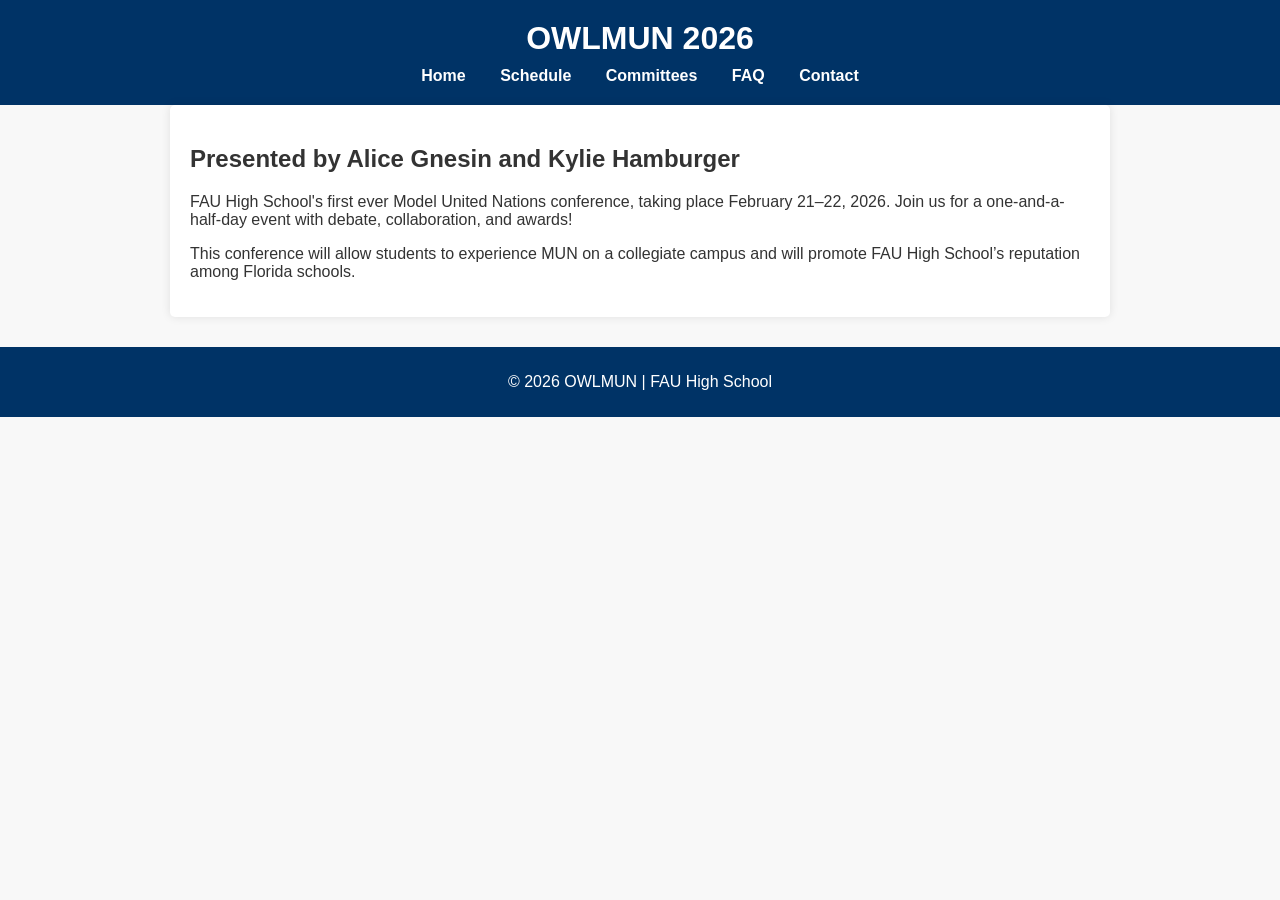
<file: index.html>
<!DOCTYPE html>
<html lang="en">
<head>
  <meta charset="UTF-8">
  <title>OWLMUN 2026 | FAU High School</title>
  <link rel="stylesheet" href="style.css">
</head>
<body>
  <header>
    <h1>OWLMUN 2026</h1>
    <nav>
      <a href="index.html">Home</a>
      <a href="schedule.html">Schedule</a>
      <a href="committees.html">Committees</a>
      <a href="faq.html">FAQ</a>
      <a href="contact.html">Contact</a>
    </nav>
  </header>
  <main>
    <h2>Presented by Alice Gnesin and Kylie Hamburger</h2>
    <p>FAU High School's first ever Model United Nations conference, taking place February 21–22, 2026. Join us for a one-and-a-half-day event with debate, collaboration, and awards!</p>
    <p>This conference will allow students to experience MUN on a collegiate campus and will promote FAU High School’s reputation among Florida schools.</p>
  </main>
  <footer>
    <p>© 2026 OWLMUN | FAU High School</p>
  </footer>
</body>
</html>
</file>
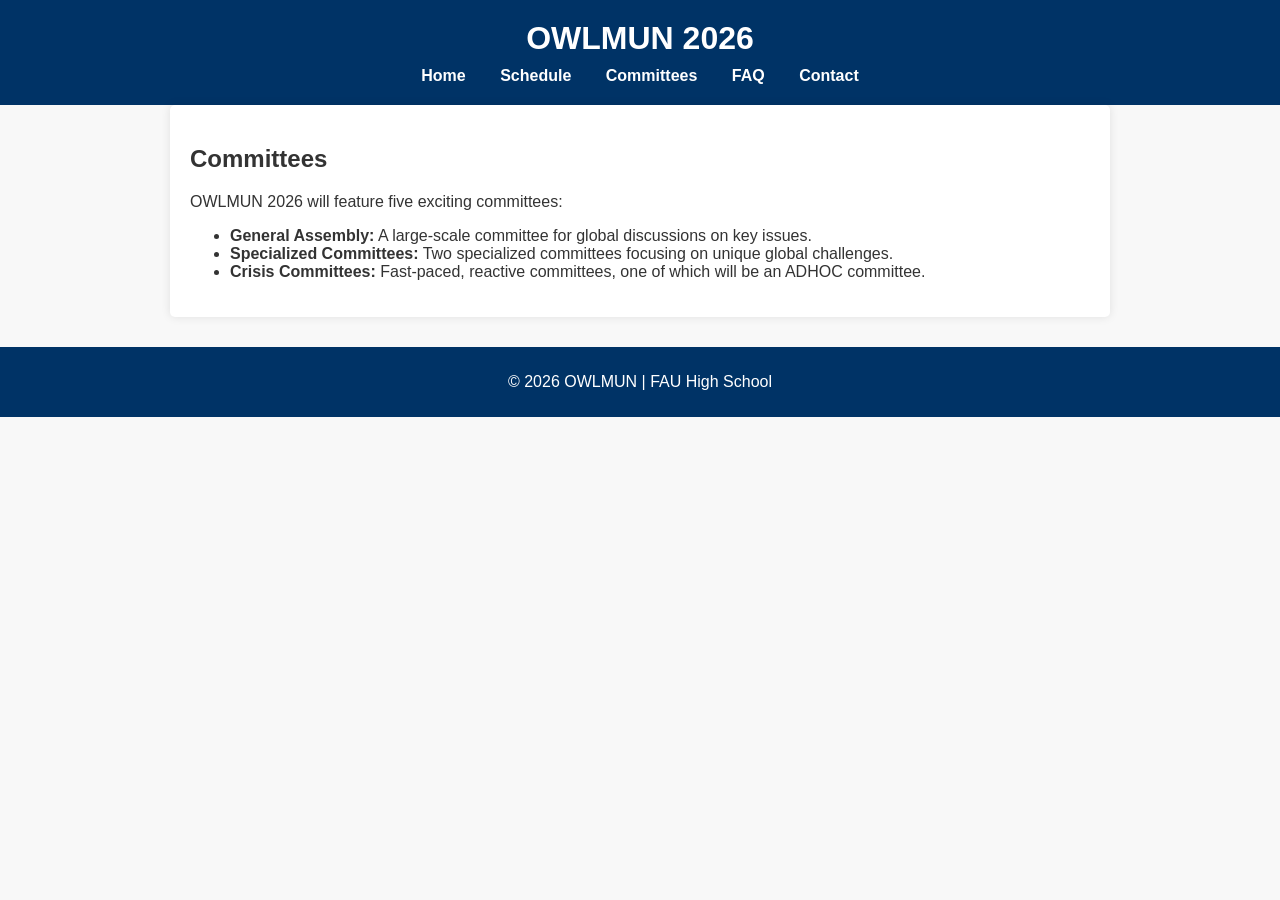
<file: committees.html>
<!DOCTYPE html>
<html lang="en">
<head>
  <meta charset="UTF-8">
  <title>OWLMUN 2026 Committees</title>
  <link rel="stylesheet" href="style.css">
</head>
<body>
  <header>
    <h1>OWLMUN 2026</h1>
    <nav>
      <a href="index.html">Home</a>
      <a href="schedule.html">Schedule</a>
      <a href="committees.html">Committees</a>
      <a href="faq.html">FAQ</a>
      <a href="contact.html">Contact</a>
    </nav>
  </header>
  <main>
    <h2>Committees</h2>
    <p>OWLMUN 2026 will feature five exciting committees:</p>
    <ul>
      <li><strong>General Assembly:</strong> A large-scale committee for global discussions on key issues.</li>
      <li><strong>Specialized Committees:</strong> Two specialized committees focusing on unique global challenges.</li>
      <li><strong>Crisis Committees:</strong> Fast-paced, reactive committees, one of which will be an ADHOC committee.</li>
    </ul>
  </main>
  <footer>
    <p>© 2026 OWLMUN | FAU High School</p>
  </footer>
</body>
</html>
</file>
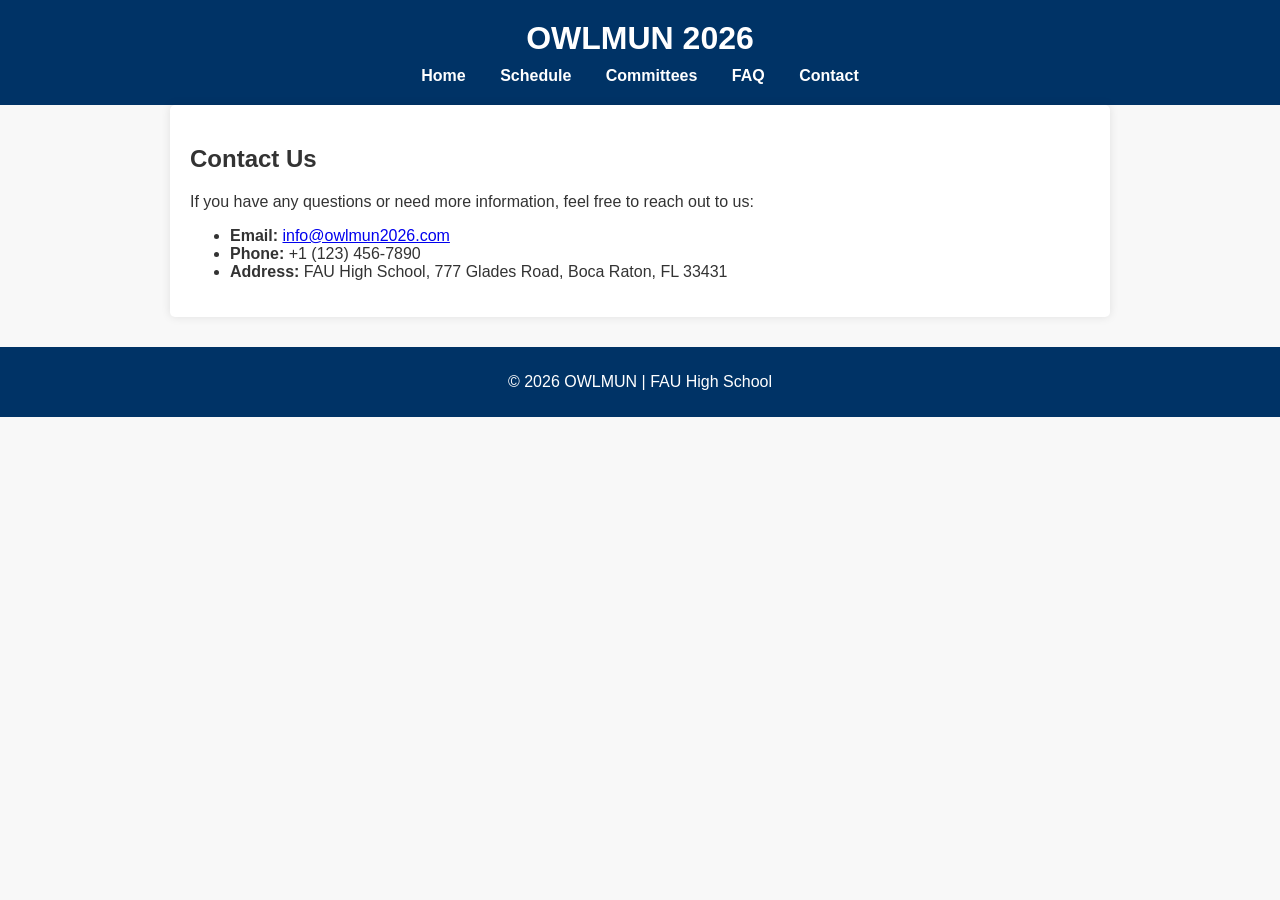
<file: contact.html>
<!DOCTYPE html>
<html lang="en">
<head>
  <meta charset="UTF-8">
  <title>OWLMUN 2026 Contact</title>
  <link rel="stylesheet" href="style.css">
</head>
<body>
  <header>
    <h1>OWLMUN 2026</h1>
    <nav>
      <a href="index.html">Home</a>
      <a href="schedule.html">Schedule</a>
      <a href="committees.html">Committees</a>
      <a href="faq.html">FAQ</a>
      <a href="contact.html">Contact</a>
    </nav>
  </header>
  <main>
    <h2>Contact Us</h2>
    <p>If you have any questions or need more information, feel free to reach out to us:</p>
    <ul>
      <li><strong>Email:</strong> <a href="mailto:info@owlmun2026.com">info@owlmun2026.com</a></li>
      <li><strong>Phone:</strong> +1 (123) 456-7890</li>
      <li><strong>Address:</strong> FAU High School, 777 Glades Road, Boca Raton, FL 33431</li>
    </ul>
  </main>
  <footer>
    <p>© 2026 OWLMUN | FAU High School</p>
  </footer>
</body>
</html>
</file>
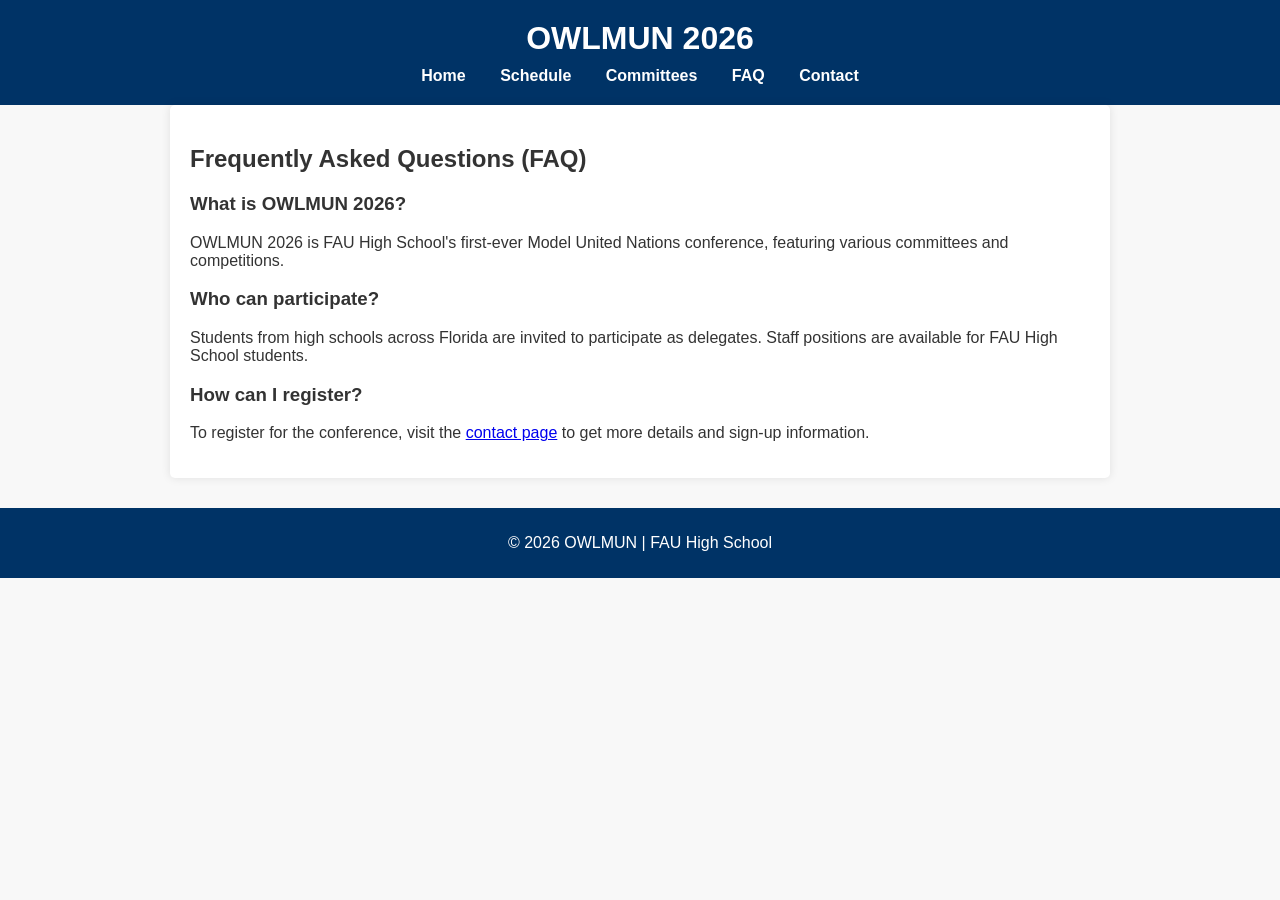
<file: faq.html>
<!DOCTYPE html>
<html lang="en">
<head>
  <meta charset="UTF-8">
  <title>OWLMUN 2026 FAQ</title>
  <link rel="stylesheet" href="style.css">
</head>
<body>
  <header>
    <h1>OWLMUN 2026</h1>
    <nav>
      <a href="index.html">Home</a>
      <a href="schedule.html">Schedule</a>
      <a href="committees.html">Committees</a>
      <a href="faq.html">FAQ</a>
      <a href="contact.html">Contact</a>
    </nav>
  </header>
  <main>
    <h2>Frequently Asked Questions (FAQ)</h2>
    <h3>What is OWLMUN 2026?</h3>
    <p>OWLMUN 2026 is FAU High School's first-ever Model United Nations conference, featuring various committees and competitions.</p>

    <h3>Who can participate?</h3>
    <p>Students from high schools across Florida are invited to participate as delegates. Staff positions are available for FAU High School students.</p>

    <h3>How can I register?</h3>
    <p>To register for the conference, visit the <a href="contact.html">contact page</a> to get more details and sign-up information.</p>
  </main>
  <footer>
    <p>© 2026 OWLMUN | FAU High School</p>
  </footer>
</body>
</html>
</file>
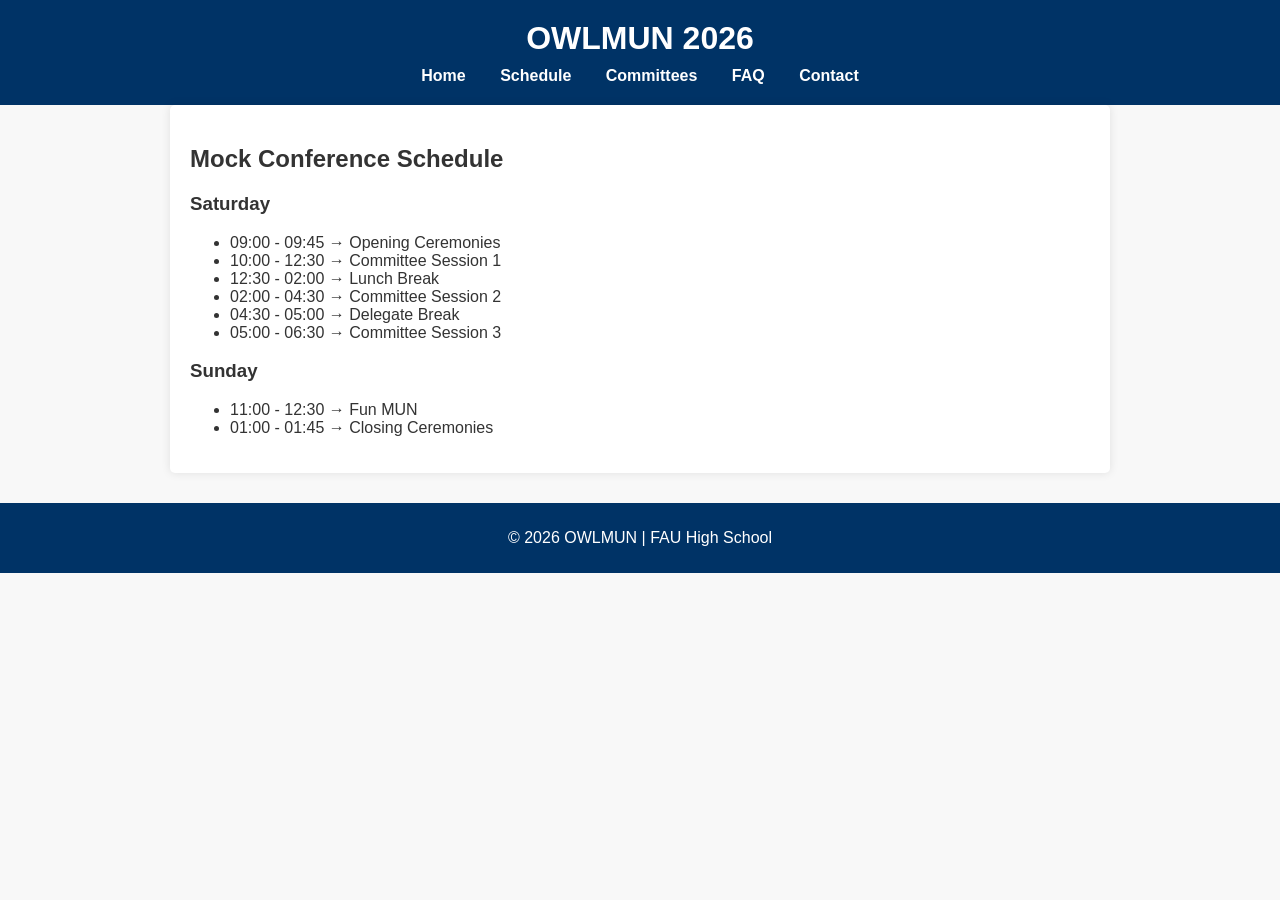
<file: schedule.html>
<!DOCTYPE html>
<html lang="en">
<head>
  <meta charset="UTF-8">
  <title>OWLMUN 2026 Schedule</title>
  <link rel="stylesheet" href="style.css">
</head>
<body>
  <header>
    <h1>OWLMUN 2026</h1>
    <nav>
      <a href="index.html">Home</a>
      <a href="schedule.html">Schedule</a>
      <a href="committees.html">Committees</a>
      <a href="faq.html">FAQ</a>
      <a href="contact.html">Contact</a>
    </nav>
  </header>
  <main>
    <h2>Mock Conference Schedule</h2>
    <h3>Saturday</h3>
    <ul>
      <li>09:00 - 09:45 → Opening Ceremonies</li>
      <li>10:00 - 12:30 → Committee Session 1</li>
      <li>12:30 - 02:00 → Lunch Break</li>
      <li>02:00 - 04:30 → Committee Session 2</li>
      <li>04:30 - 05:00 → Delegate Break</li>
      <li>05:00 - 06:30 → Committee Session 3</li>
    </ul>
    <h3>Sunday</h3>
    <ul>
      <li>11:00 - 12:30 → Fun MUN</li>
      <li>01:00 - 01:45 → Closing Ceremonies</li>
    </ul>
  </main>
  <footer>
    <p>© 2026 OWLMUN | FAU High School</p>
  </footer>
</body>
</html>
</file>
<file: style.css>
body {
  font-family: Arial, sans-serif;
  margin: 0;
  background-color: #f8f8f8;
  color: #333;
}

header {
  background-color: #003366;
  color: white;
  padding: 20px;
  text-align: center;
}

header h1 {
  margin: 0;
  font-size: 2em;
}

nav {
  margin-top: 10px;
}

nav a {
  color: white;
  text-decoration: none;
  margin: 0 15px;
  font-weight: bold;
}

nav a:hover {
  text-decoration: underline;
}

main {
  padding: 20px;
  max-width: 900px;
  margin: auto;
  background-color: white;
  border-radius: 5px;
  box-shadow: 0 0 10px rgba(0,0,0,0.1);
}

footer {
  text-align: center;
  padding: 10px;
  background-color: #003366;
  color: white;
  margin-top: 30px;
}
</file>
